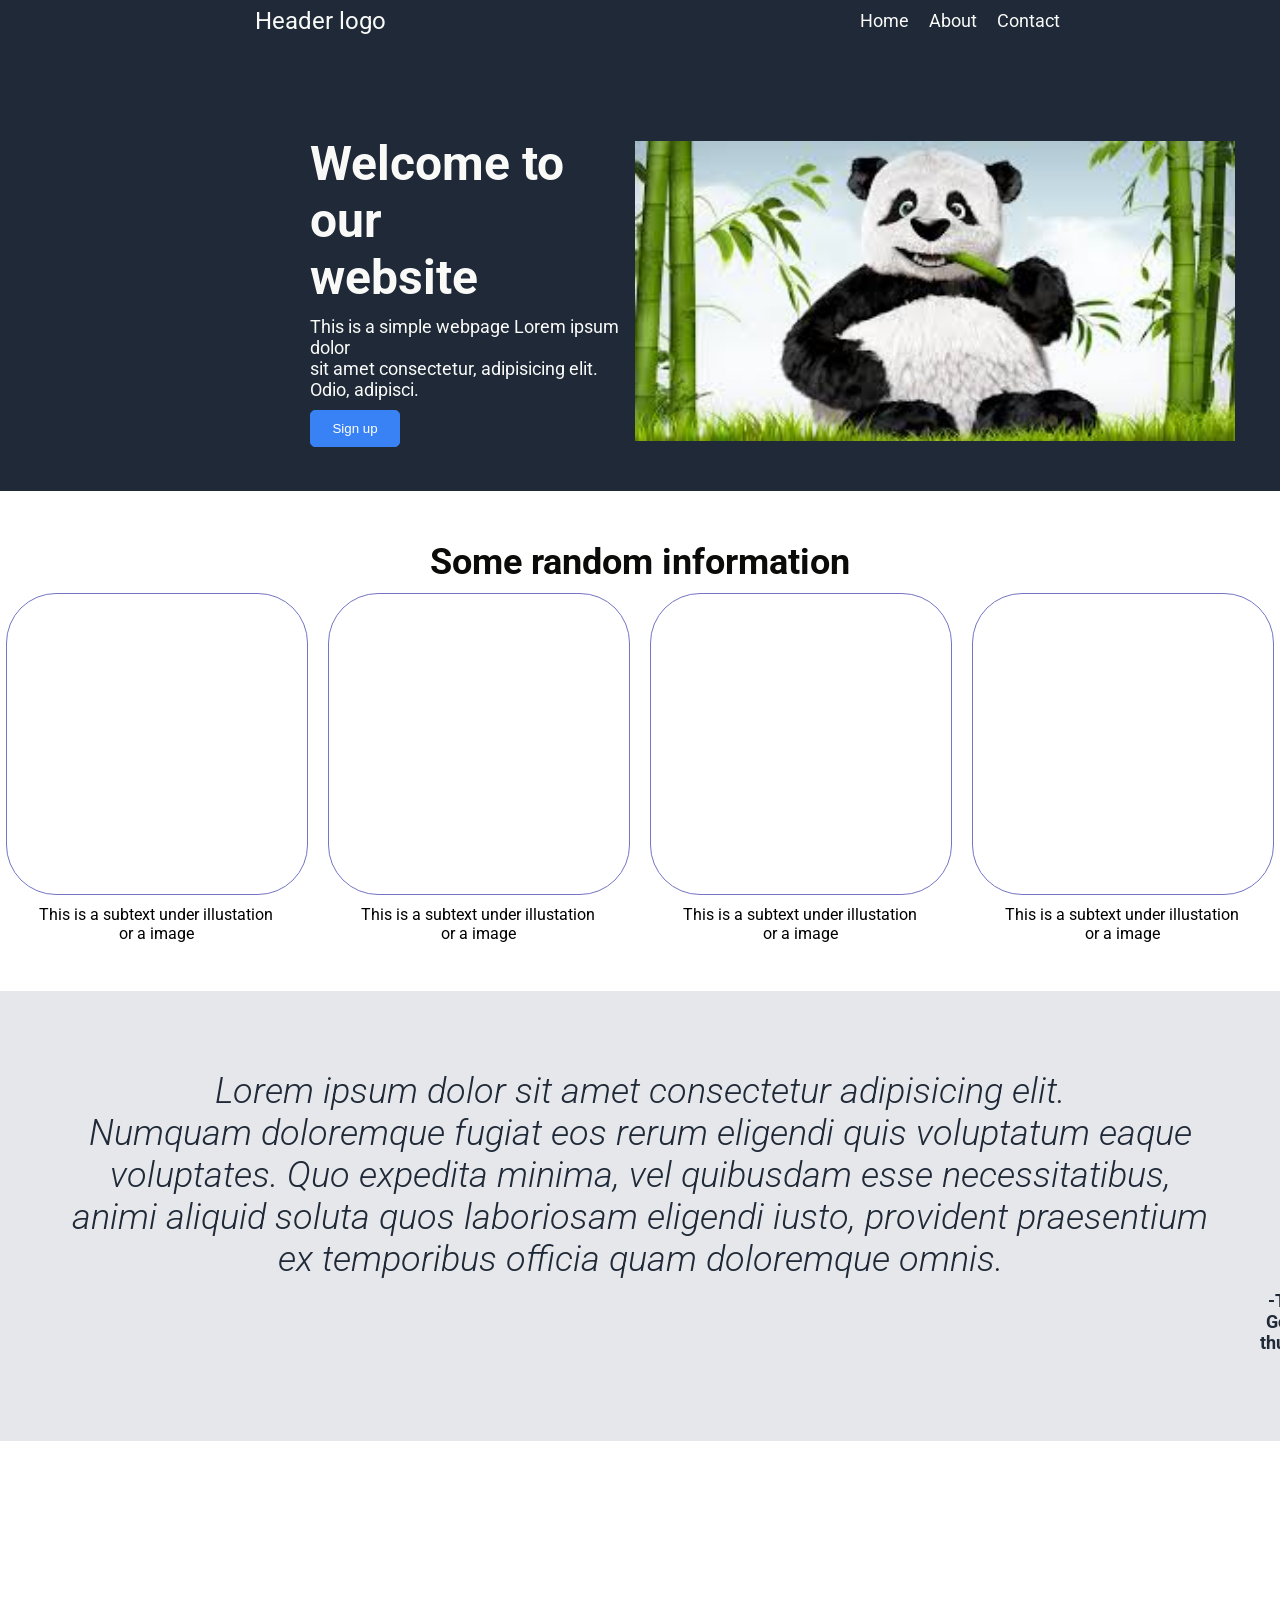
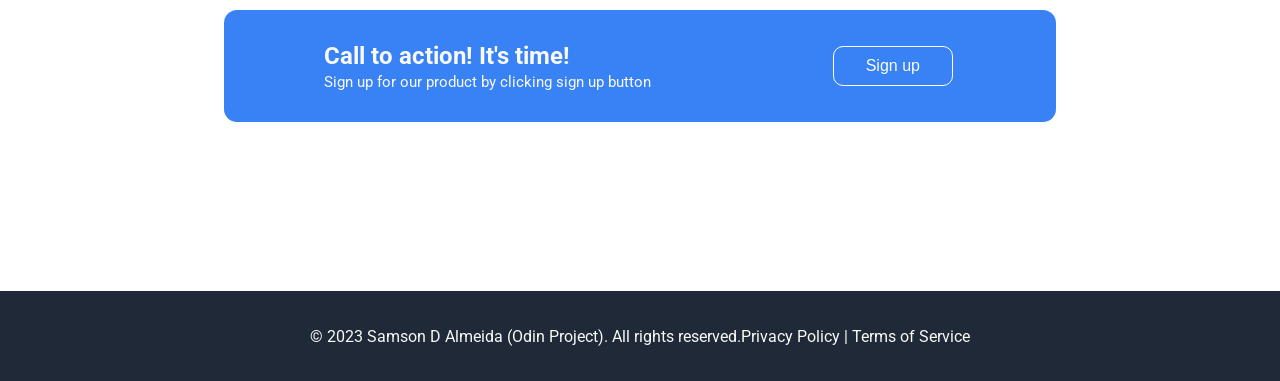
<file: guided_landingPage/index.html>
<!DOCTYPE html>
<html lang="en">
<head>
    <meta charset="UTF-8">
    <meta name="viewport" content="width=device-width, initial-scale=1.0">
    <title>Document</title>
    <link rel="stylesheet" href="style.css" >
</head>
<body>
    <div class="first-section">
        <div class="navbar">
            <div class="navbar-left">
                <p id="header-logo">Header logo</p>
            </div>
            <div class="navbar-right">
                <ul style="list-style-type:none;">
                    <li class="header-link">Home</li>
                    <li class="header-link">About</li>
                    <li class="header-link">Contact</li>
                </ul>
            </div>
        </div>
        <div class="content">
            <div class="content-left">
                <h1 class="p-first">Welcome to our </br>website</h1>
                <p class="header-link">This is a simple webpage Lorem ipsum dolor </br>sit amet consectetur, adipisicing elit. Odio, adipisci. </p>
                <button type="button " class="sign-up-button">Sign up</button>
            </div>
            <div class="content-right">
                <img src="[data-uri]" alt="panda eating bamboo">
            </div>
        </div>
    </div>
    <div class="second-section">
        <h2>Some random information</h2>
        <div class ="rows-of-blue-divs">
            <div class="box-blue-message">
                <div class ="blue-box"></div>
                <p class="p-second">This is a subtext under illustation or a image</p>
            </div>
            <div class="box-blue-message">
                <div class ="blue-box"></div>
                <p class="p-second">This is a subtext under illustation or a image</p>
            </div>
            <div class="box-blue-message">
                <div class ="blue-box"></div>
                <p class="p-second">This is a subtext under illustation or a image</p>
            </div>
            <div class="box-blue-message">
                <div class ="blue-box"></div>
                <p class="p-second">This is a subtext under illustation or a image</p>
            </div>

        </div>
    </div>
    <div class="third-section">
        <h3>Lorem ipsum dolor sit amet consectetur adipisicing elit.</br>
            Numquam doloremque fugiat eos rerum eligendi quis voluptatum eaque</br>
            voluptates. Quo expedita minima, vel quibusdam esse necessitatibus,</br> 
            animi aliquid soluta quos laboriosam eligendi iusto, provident praesentium</br>
            ex temporibus officia quam doloremque omnis.
        </h3>
        <div id = "p-div">
        <p class="p-third"><strong>-Thor, God of thunder</strong></p>
        </div>
    </div>
    <div class="last-section">
        <div class = "blue-container">
            <div class="left">
                <h4>Call to action! It's time!</h4>
                <p class="last-p"> Sign up for our product by clicking sign up button</p>
            </div>
            <div class="right">
            <button type="button" class="last-button">Sign up</button>
            </div>
        </div>
    </div>
    <div class = "footer">
        <div class="footer-container">
            <div class="footer-left">
                <p>© 2023 Samson D Almeida (Odin Project). All rights reserved.</p>
            </div>
            <div class="footer-right">
                <p>Privacy Policy | Terms of Service</p>
            </div>
        </div>

    </div>
</body>
</html>
</file>
<file: guided_landingPage/style.css>
@import url('https://fonts.googleapis.com/css2?family=Roboto:ital,wght@0,100..900;1,100..900&display=swap');

*{
    margin: 0;
    padding: 0;
}

.first-section{
    background-color: #1f2937;
}

#header-logo{
    font-size: 24px;
    color: #f9FAF8;
}

body{
    font-family: 'Roboto', sans-serif;
}

.header-link{
    font-size: 18px;
    color:#f9FAF8;
    margin: 10px;
}

.navbar{
    display: flex;
    flex-direction: row;
}

ul{
    display:flex;
    flex-direction: row;
}

.navbar-left,.navbar-right{
    display: flex;
    width:50%;
    justify-content: center;
    align-items: center;
}

h1{
    font-size: 48px;
    color: #f9FAF8;
    font-weight: bolder;

}

.content{
    display:flex;
    flex-direction: row;
    justify-content: center;
    align-items: center;
    margin:50px;
}


.content-right{
    display: flex;
    justify-content: center;
    align-items: center;
    flex-direction: column;
    width: 50%;
    
}

img{
    margin:50px;
    width: 600px;
}

.content-left{
    display:flex;
    flex-direction: column;
    width:50%;
    margin-left:250px;
}

.p-first{
    margin-left:10px;
}
.sign-up-button{
    background-color:#3882f6;
    color:white;
    padding: 10px;
    border-radius: 5px;
    border: 1px solid #3882f6;
    width:90px;
    margin-left:10px;
}

h2{
    font-size: 36px;
    font-weight: bolder;
    color: #0b0b0a;
    text-align: center;
}


.rows-of-blue-divs{
    display: flex;
    flex-direction: row;
    justify-content: center;
    align-items: center;
}

.blue-box{
    border: 1px solid #7475c3;
    width: 300px;
    height: 300px;
    margin: 10px;
    border-radius: 50px;
}

.p-second{
    text-align: center;
    max-width: 250px;
    margin-left: 35px;
}

.third-section{
    background-color: #e5e7eb;
    height: 50vh;
    display: flex;
    flex-direction: column;
    justify-content: center;
}

.second-section{
    height:50vh;
}

h3{
    font-size:36px;
    color:#1f2937;
    font-style: italic;
    font-weight:300;
    text-align: center;
}

.p-third{
    font-size: 18px;
    color: #1f2937;
    text-align: center;
    margin: 10px;
}

#p-div{
    display: flex;
    margin-left: 1250px;;
}

.last-section{
    height:50vh;
    display:flex;
    justify-content: center;
    align-items: center;
}

.blue-container{
    background-color: #3882f6;
    width:65%;
    height: 25%;
    display: flex;
    flex-direction: row;
    border-radius: 13px; 
}

.left{
    width: 80%;
    display: flex;
    margin-left: 100px;
    justify-content: center;
    
    flex-direction: column;
}

h4{
    font-size: 24px;
    color: #f9FAF8;
    font-weight: bolder;

}

.last-p{
    font-size: 15px;
    color: #f9FAF8;
    margin-top: 3px;
}

.right{
    width: 20%;
    display: flex;
    justify-content: center;
    align-items: center;
    margin-right: 100px;
}

.last-button{
    background-color: #3882f6;
    color: #fcfcfc;
    padding: 10px;
    border-radius: 10px;
    border: 1px solid #ffffff;
    width:120px;
    font-size: medium;
}

.footer{
    background-color: #1f2937;
    height: 10vh;
    display: flex;
    justify-content: center;
    align-items: center;
}

.footer-container{
    display: flex;
    flex-direction: row;
    justify-content: center;
    align-items: center;
    color: #f9FAF8;
}
</file>
